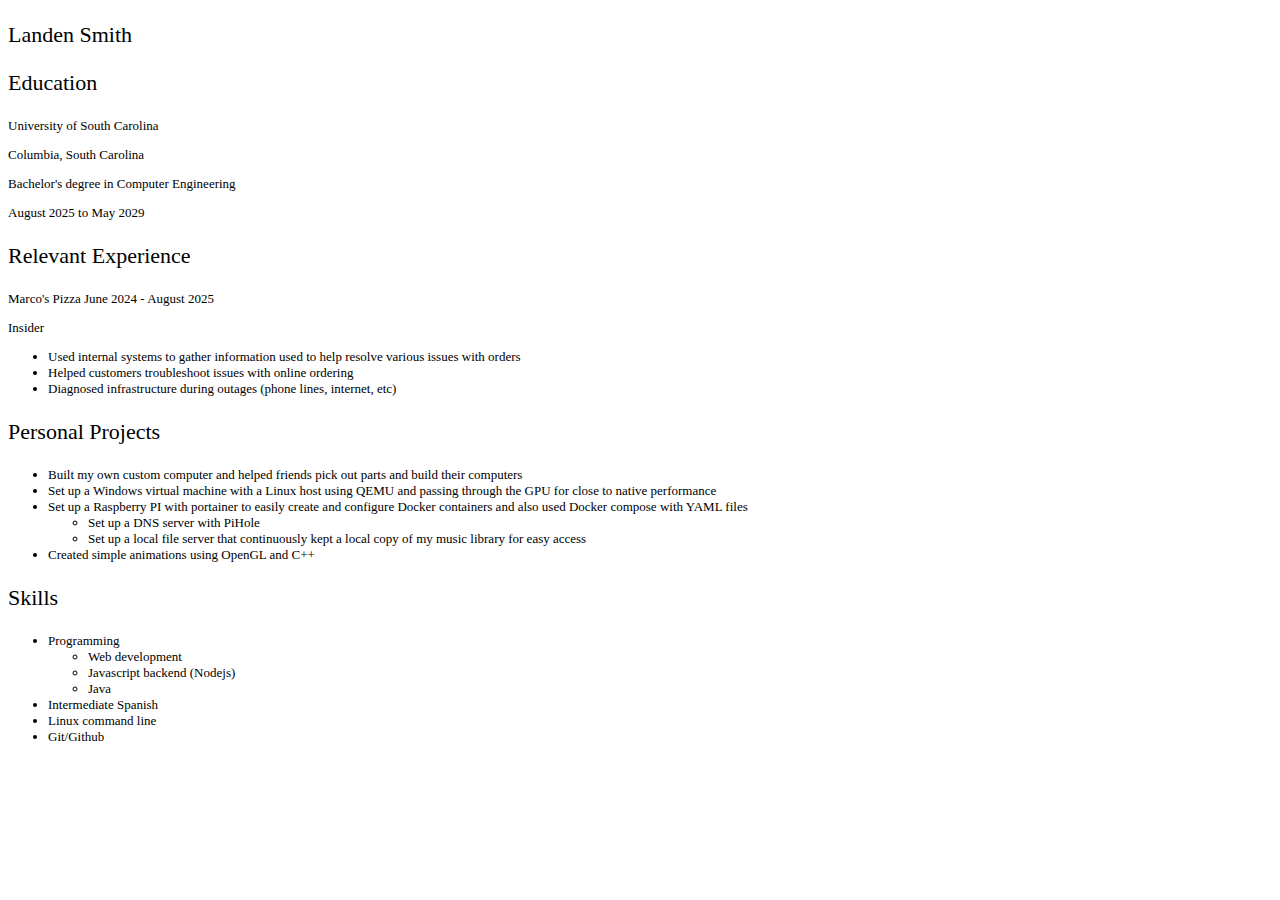
<file: files/portfolio2.html>
<!DOCTYPE html>
<html>
<head>
  <title>Resume</title>
  <link rel="stylesheet" href="style.css">
  <!-- Used google docs to html and then https://www.htmlwasher.com/ and modified output myself to format and add styling-->
</head>
<body>
  <p class="title">Landen Smith</p>

  <p class="title">Education</p>
  <p>University of South Carolina</p>
  <p>Columbia, South Carolina</p>
  <p>Bachelor's degree in Computer Engineering</p>
  <p>August 2025 to May 2029</p>

  <p class="title">Relevant Experience</p>
  <p>Marco's Pizza June 2024 - August 2025</p>
  <p>Insider</p>
  <ul>
    <li>Used internal systems to gather information used to help resolve various issues with orders</li>
    <li>Helped customers troubleshoot issues with online ordering</li>
    <li>Diagnosed infrastructure during outages (phone lines, internet, etc)</li>
  </ul>

  <p class="title">Personal Projects</p>
  <ul>
    <li>Built my own custom computer and helped friends pick out parts and build their computers</li>
    <li>Set up a Windows virtual machine with a Linux host using QEMU and passing through the GPU for close to native performance</li>
    <li>Set up a Raspberry PI with portainer to easily create and configure Docker containers and also used Docker compose with YAML files</li>
    <ul>
        <li>Set up a DNS server with PiHole</li>
        <li>Set up a local file server that continuously kept a local copy of my music library for easy access</li>
    </ul>
    <li>Created simple animations using OpenGL and C++</li>
  </ul>

  <p class="title">Skills</p>
  <ul>
    <li>Programming</li>
    <ul>
        <li>Web development</li>
        <li>Javascript backend (Nodejs)</li>
        <li>Java</li>
    </ul>
    <li>Intermediate Spanish</li>
    <li>Linux command line</li>
    <li>Git/Github</li>
  </ul>
</body>
</html>
</file>
<file: files/style.css>
.title{
    font-size: 22px;
}

body{
    font-size: 13px;
}
</file>
